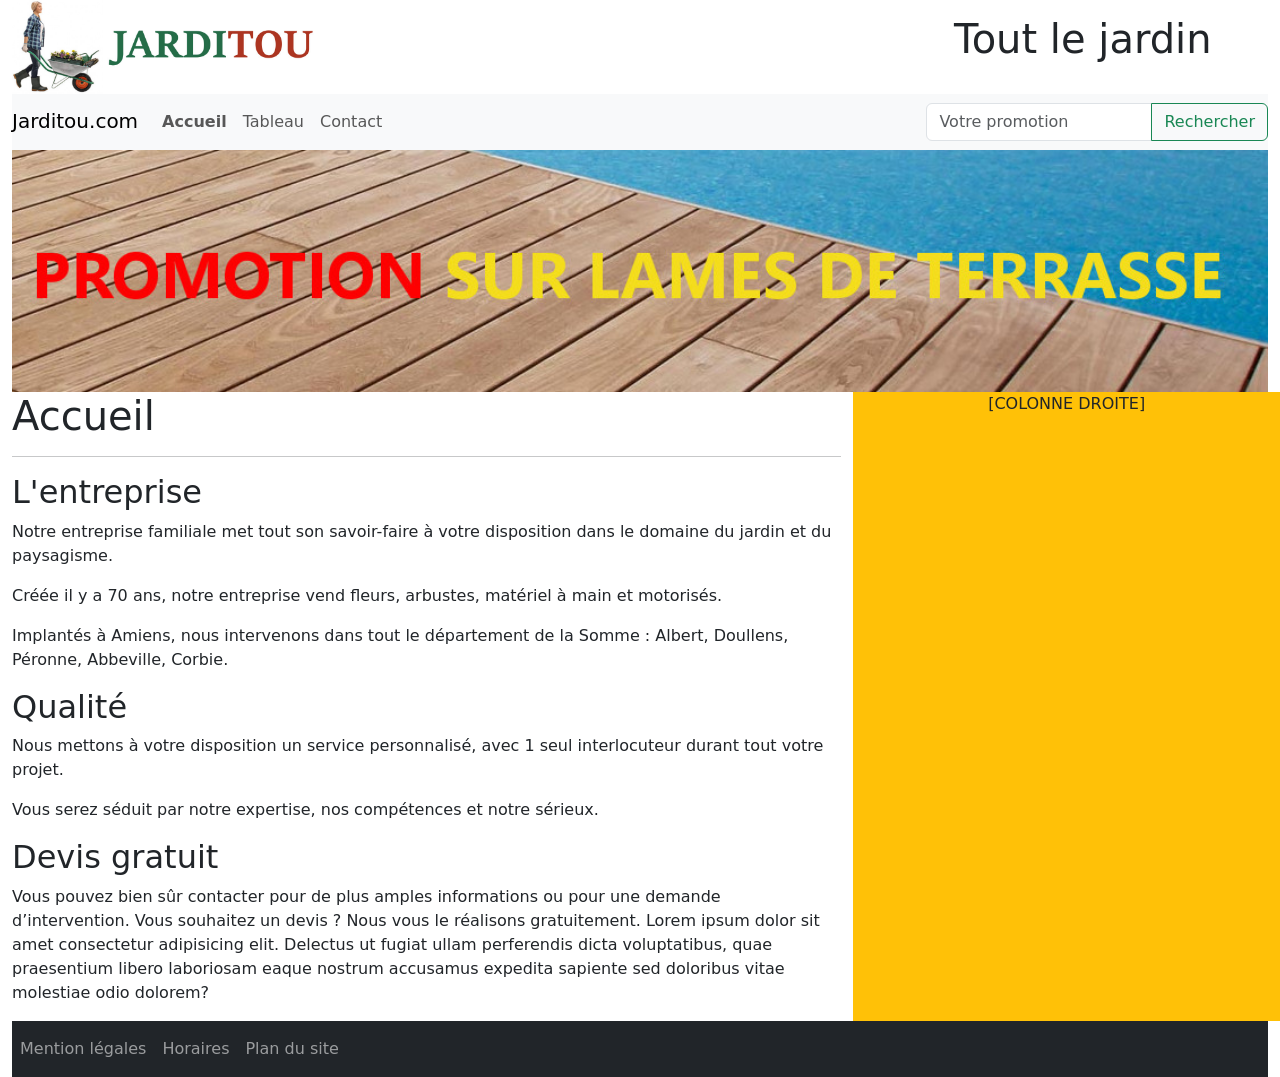
<file: index.html>
<!DOCTYPE html>

<html lang="fr">

<head>

    <meta charset="UTF-8">

    <meta name="viewport" content="width=device-width, initial-scale=1.0">

    <link
      href="https://cdn.jsdelivr.net/npm/bootstrap@5.3.2/dist/css/bootstrap.min.css"
      rel="stylesheet"
    />
    <script src="https://cdn.jsdelivr.net/npm/bootstrap@5.3.2/dist/js/bootstrap.bundle.min.js"></script>

    <title>Jarditou</title>

</head>

<body>

    <div class="container-fluid">

    <header>

            <div class=" d-flex justify-content-between">

                    <img src="/assets/Img/jarditou_logo.jpg" class="w-25 img-fluid" alt="jarditou_logo">

                    <p class="w-25 fs-1 fw-normal align-self-center ">Tout le jardin</p>

            </div>

    </header>

    <nav class="navbar navbar-expand bg-light justify-content-between">

        <ul class="navbar-nav">

            <li class="nav-item pt-sm-1"> <a class="navbar-brand" href="index.html">Jarditou.com</a> </li>

           <li class="nav-item"> <a class="nav-link fw-bold" href="index.html">Accueil</a> </li>

           <li class="nav-item"> <a class="nav-link" href="tableau.html">Tableau</a> </li>

           <li class="nav-item"> <a class="nav-link" href="contact.html">Contact</a> </li>

        </ul>

        <form class="form-inline">

            <div class="input-group">

          <input class="form-control mr-sm-2" type="rechercher" placeholder="Votre promotion" aria-label="Rechercher">

          <button class="btn btn-outline-success my-2 my-sm-0" type="submit">Rechercher</button>

            </div>

        </form>

      </nav>

      <img src="/assets/Img/promotion.jpg" alt="promotion" class="img-fluid w-100">

      <br>

      <section class="row">

    <div class="col-md-8">

      <h1>Accueil</h1>

      <hr>

      <h2> L'entreprise </h2>

        <p>
            Notre entreprise familiale met tout son savoir-faire à votre disposition dans le domaine du jardin et du paysagisme.
        </p>

        <p>
            Créée il y a 70 ans, notre entreprise vend fleurs, arbustes, matériel à main et motorisés.
        </p>

        <p>
            Implantés à Amiens, nous intervenons dans tout le département de la Somme : Albert, Doullens, Péronne, Abbeville, Corbie.
        </p>

        <h2> Qualité </h2>

        <p>
            Nous mettons à votre disposition un service personnalisé, avec 1 seul interlocuteur durant tout votre projet.
        </p>

        <p>
            Vous serez séduit par notre expertise, nos compétences et notre sérieux.
        </p>

        <h2> Devis gratuit </h2>

        <p>
            Vous pouvez bien sûr contacter pour de plus amples informations ou pour une demande d’intervention. Vous souhaitez un devis ? Nous vous le réalisons gratuitement. Lorem ipsum dolor sit amet consectetur adipisicing elit. Delectus ut fugiat ullam perferendis dicta voluptatibus, quae praesentium libero laboriosam eaque nostrum accusamus expedita sapiente sed doloribus vitae molestiae odio dolorem?
        </p>

        </div>

        <aside class="d-flex justify-content-center col-md-4 bg-warning">

            <p>[COLONNE DROITE]</p>
    
        </aside>

      </section>

    <footer>

        <nav class="navbar navbar-expand bg-light justify-content-between navbar-dark bg-dark">

            <ul class="navbar-nav">
        
                <li class="nav-item"> <a class="nav-link" href="#">Mention légales</a> </li>
        
                <li class="nav-item"> <a class="nav-link" href="#">Horaires</a> </li>
        
                <li class="nav-item"> <a class="nav-link" href="#">Plan du site</a> </li>
        
            </ul>
        
        </nav>

    </footer>

</div>
    
</body>

</html>
</file>
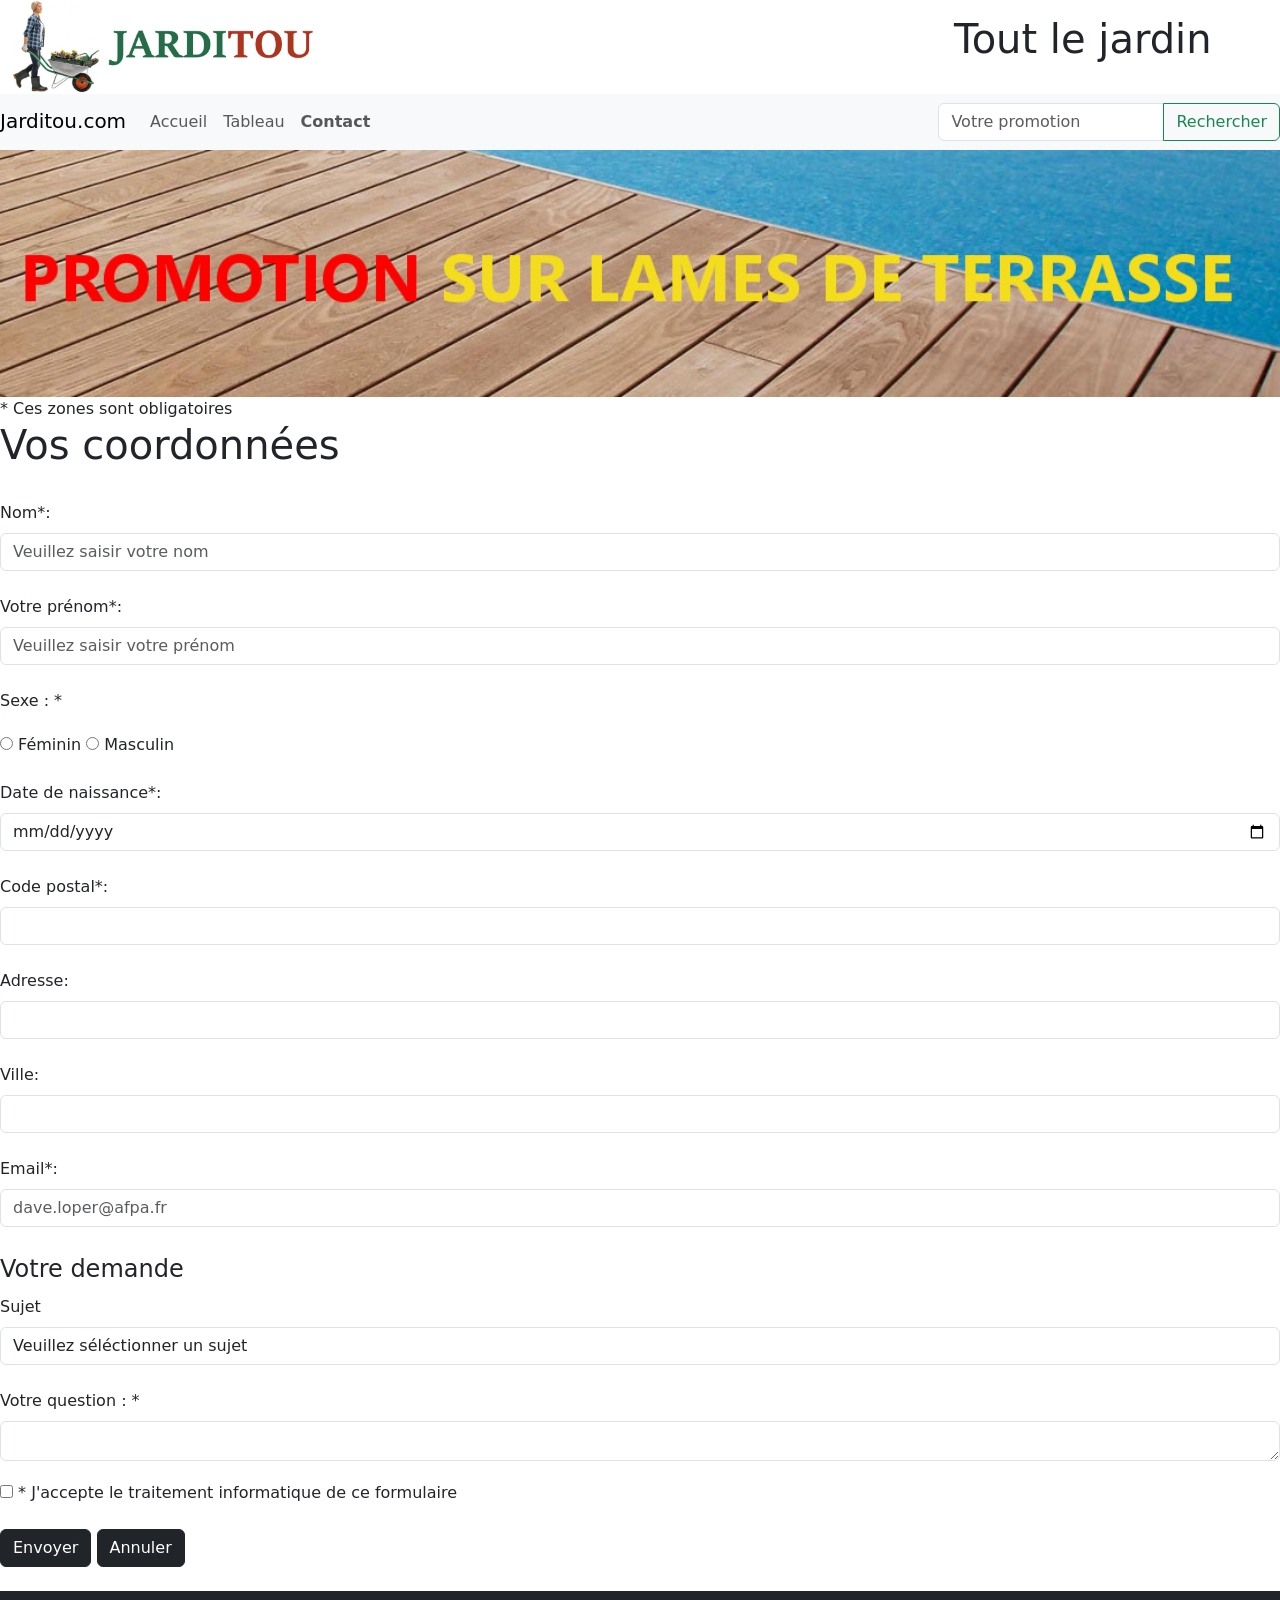
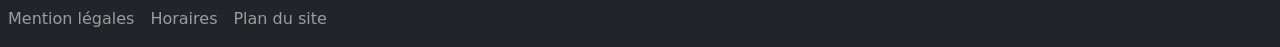
<file: contact.html>
<!DOCTYPE html>

<html lang="fr">

<head>

    <meta charset="UTF-8">

    <meta name="viewport" content="width=device-width, initial-scale=1.0">

    <link
      href="https://cdn.jsdelivr.net/npm/bootstrap@5.3.2/dist/css/bootstrap.min.css"
      rel="stylesheet"
    />

    <title>Contact</title>

</head>

<body>

    <div class="container-fluid">

        <div class=" d-flex justify-content-between">

            <img src="/assets/Img/jarditou_logo.jpg" class="w-25 img-fluid" alt="jarditou_logo">

            <p class="w-25 fs-1 fw-normal align-self-center ">Tout le jardin</p>

        </div>

    </div>

    </header>

    <nav class="navbar navbar-expand bg-light justify-content-between">

        <ul class="navbar-nav">

            <li class="nav-item pt-sm-1"> <a class="navbar-brand" href="index.html">Jarditou.com</a> </li>

           <li class="nav-item"> <a class="nav-link" href="index.html">Accueil</a> </li>

           <li class="nav-item"> <a class="nav-link" href="tableau.html">Tableau</a> </li>

           <li class="nav-item"> <a class="nav-link fw-bold" href="contact.html">Contact</a> </li>

        </ul>

        <form class="form-inline">

            <div class="input-group">

          <input class="form-control mr-sm-2" type="rechercher" placeholder="Votre promotion" aria-label="Rechercher">

          <button class="btn btn-outline-success my-2 my-sm-0" type="submit">Rechercher</button>

            </div>

        </form>

    </nav>

      <img src="/assets/Img/promotion.jpg" alt="promotion" class="img-fluid w-100">

      <span for="uname" class="fw-light">* Ces zones sont obligatoires </span>

      <br>

      <h1>Vos coordonnées</h1>

      <section>

      <form action="http://bienvu.net/script.php" method="post" id="formulaire_coordonnées" class="form-inline">
    
        <br>
        
        <fieldset>
    
            <label for="nom">Nom*:</label><input type="text" name="nom" id="nom" required="required" maxlength="20" placeholder="Veuillez saisir votre nom" class="form-control mr-sm-2 mt-2">

            <div class="alert alert-danger mt-2 d-none" id="nom_erreur"> Veuillez mettre uniquement des lettres dans ce champ.</div>
            
            <br>
    
            <label for="prénom">Votre prénom*:</label><input type="text" name="prénom" id="prénom" required="required" placeholder="Veuillez saisir votre prénom" class="form-control mr-sm-2 mt-2">

            <span id="prenom_erreur"></span>
    
            <label for="uname" class="mt-4">Sexe : * </label>

            <br>
    
            <input type="radio" name="Sexe*" value="Féminin" class="mt-4"> Féminin 
    
            <input type="radio" name="Sexe*" value="Masculin" class="mt-4"> Masculin
    
            <br>
    
            <label for="date" class="mt-4">Date de naissance*:</label><input type="date" name="date" id="date" required="required" class="form-control mr-sm-2 mt-2 mt-2">
    
            <br>
    
            <label for="CodePostal">Code postal*:</label><input type="text" name="CodePostal" id="CodePostal" required="required" class="form-control mr-sm-2 mt-2">

            <span id="CP_erreur"></span>
    
            <br>
    
            <label for="Adresse">Adresse:</label><input type="text" name="Adresse" id="Adresse" class="form-control mr-sm-2 mt-2">
    
            <br>
    
            <label for="Ville">Ville:</label><input type="text" name="Ville" id="Ville" class="form-control mr-sm-2 mt-2">

            <span id="ville_erreur"></span>
    
            <br>
    
            <label for="email">Email*:</label><input type="email" name="email" id="email" placeholder="dave.loper@afpa.fr" required="required" class="form-control mr-sm-2 mt-2">

            <span id="email_erreur"></span>
    
           </fieldset>
    
           <br>
    
           <fieldset>
    
            <legend>Votre demande</legend>
    
            <label for="sujet">Sujet</label>
    
            <select id="sujet" required="required" class="form-control mr-sm-2 mt-2"> 
        
                <option value="Veuillez séléctionner un sujet" disabled selected>Veuillez séléctionner un sujet</option>
        
                <option value="Mes commandes">Mes commandes</option>
        
                <option value="Question sur un produit">Question sur un produit</option>
        
                <option value="Réclamation">Réclamation</option>
    
                <option value="Autres">Autres</option>
    
            </select>

            <span id="sujet_erreur"></span>
    
            <br>
    
            <label for="uname">Votre question : * </label>
    
            <textarea name="Question" style="height: 40px;" required class="form-control mr-sm-2 mt-2"> </textarea>
    
           </fieldset>
    
           <input type="checkbox" name="valider" value="valider" required="required" class="mt-4"> <label for="uname"> * J'accepte le traitement informatique de ce formulaire </label>

           <br>
    
           <span id="valider_erreur"></span>

           <br>
    
           <button type="submit" id="bouton_envoie" name="valider" class="btn btn-dark mb-4">Envoyer</button>
    
           <button type="reset" class="btn btn-dark mb-4">Annuler</button>
    
        </form>

      </section>


    <footer>

        <nav class="navbar navbar-expand bg-light justify-content-between navbar-dark bg-dark">

            <ul class="navbar-nav">
        
                <li class="nav-item"> <a class="nav-link" href="#">Mention légales</a> </li>
        
                <li class="nav-item"> <a class="nav-link" href="#">Horaires</a> </li>
        
                <li class="nav-item"> <a class="nav-link" href="#">Plan du site</a> </li>
        
            </ul>
        
        </nav>
        
    </footer>

    <script src="https://ajax.googleapis.com/ajax/libs/jquery/3.7.1/jquery.min.js"></script>
    <script src="https://cdn.jsdelivr.net/npm/@popperjs/core@2.5.4/dist/umd/popper.min.js"></script>
    <script src="https://maxcdn.bootstrapcdn.com/bootstrap/4.5.2/js/bootstrap.min.js"></script>

    <script src="/assets/JS/jquery.js"></script>

</body>

</html>
</file>
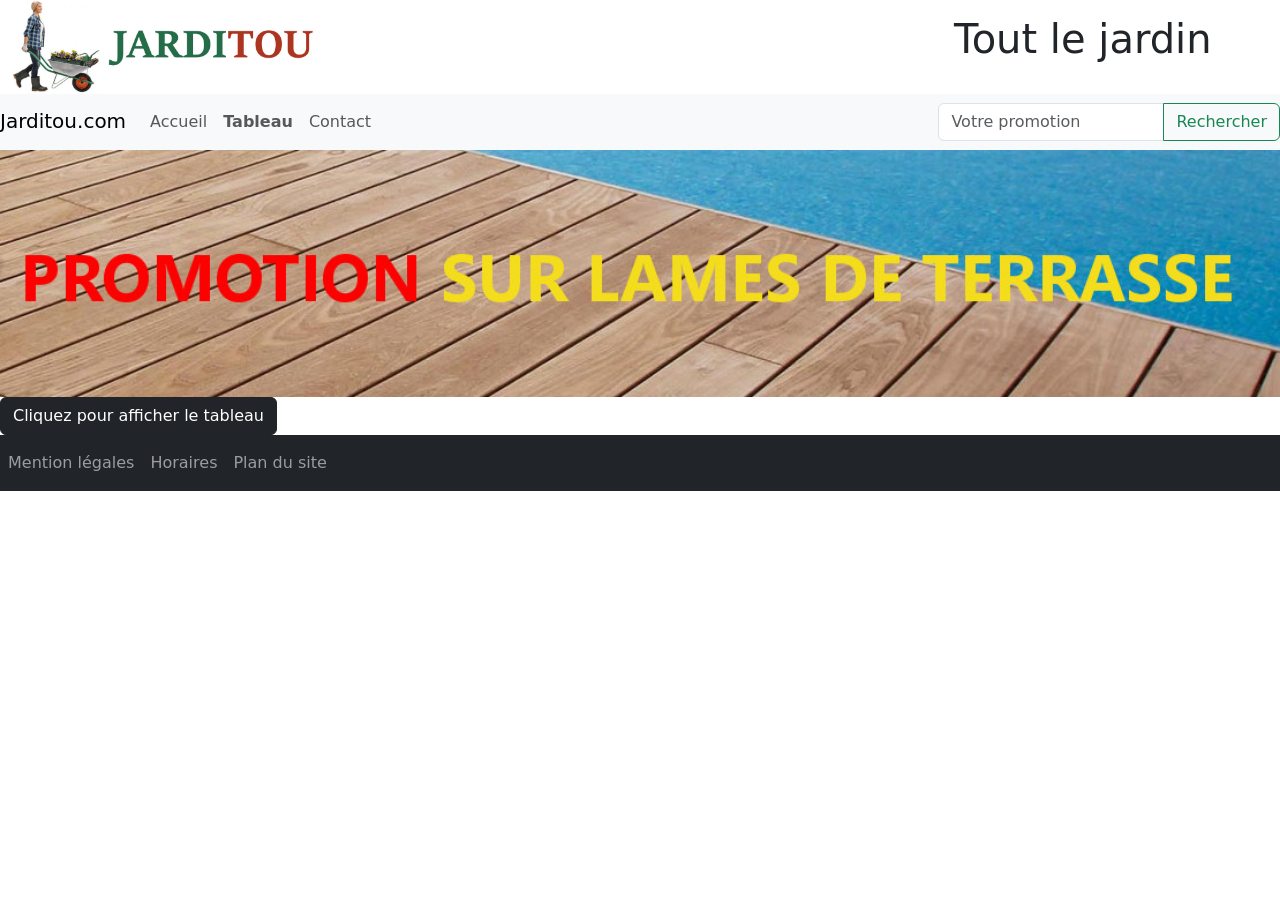
<file: tableau.html>
<!DOCTYPE html>

<html lang="fr">

<head>

    <meta charset="UTF-8">

    <meta name="viewport" content="width=device-width, initial-scale=1.0">

    <link
      href="https://cdn.jsdelivr.net/npm/bootstrap@5.3.2/dist/css/bootstrap.min.css"
      rel="stylesheet"
    />
    <script src="https://cdn.jsdelivr.net/npm/bootstrap@5.3.2/dist/js/bootstrap.bundle.min.js"></script>

    <title>Tableau</title>

</head>

<body>

    <div class="container-fluid">

    <header>

        <div class=" d-flex justify-content-between">

            <img src="/assets/Img/jarditou_logo.jpg" class="w-25 img-fluid" alt="jarditou_logo">

            <p class="w-25 fs-1 fw-normal align-self-center ">Tout le jardin</p>

        </div>

    </div>

    </header>

    <nav class="navbar navbar-expand bg-light justify-content-between">

        <ul class="navbar-nav">

            <li class="nav-item pt-sm-1"> <a class="navbar-brand" href="index.html">Jarditou.com</a> </li>

           <li class="nav-item"> <a class="nav-link" href="index.html">Accueil</a> </li>

           <li class="nav-item"> <a class="nav-link fw-bold" href="tableau.html">Tableau</a> </li>

           <li class="nav-item"> <a class="nav-link" href="contact.html">Contact</a> </li>

        </ul>

        <form class="form-inline">

            <div class="input-group">

          <input class="form-control mr-sm-2" type="rechercher" placeholder="Votre promotion" aria-label="Rechercher">

          <button class="btn btn-outline-success my-2 my-sm-0" type="submit">Rechercher</button>

            </div>

        </form>

    </nav>

      <img src="/assets/Img/promotion.jpg" alt="promotion" class="img-fluid w-100">

      <section>

        <button class="btn btn-dark" id="btnaff">Cliquez pour afficher le tableau</button>
        
        <div id="divtab"></div>

      </section>

    <footer>

        <nav class="navbar navbar-expand bg-light justify-content-between navbar-dark bg-dark">

            <ul class="navbar-nav">
        
                <li class="nav-item"> <a class="nav-link" href="#">Mention légales</a> </li>
        
                <li class="nav-item"> <a class="nav-link" href="#">Horaires</a> </li>
        
                <li class="nav-item"> <a class="nav-link" href="#">Plan du site</a> </li>
        
            </ul>
        
        </nav>

    </footer>

    <script src="https://ajax.googleapis.com/ajax/libs/jquery/3.7.1/jquery.min.js"></script>
    <script src="https://cdn.jsdelivr.net/npm/@popperjs/core@2.5.4/dist/umd/popper.min.js"></script>
    <script src="https://maxcdn.bootstrapcdn.com/bootstrap/4.5.2/js/bootstrap.min.js"></script>

    <script src="/assets/JS/json.js"></script>

</div>

</body>

</html>
</file>
